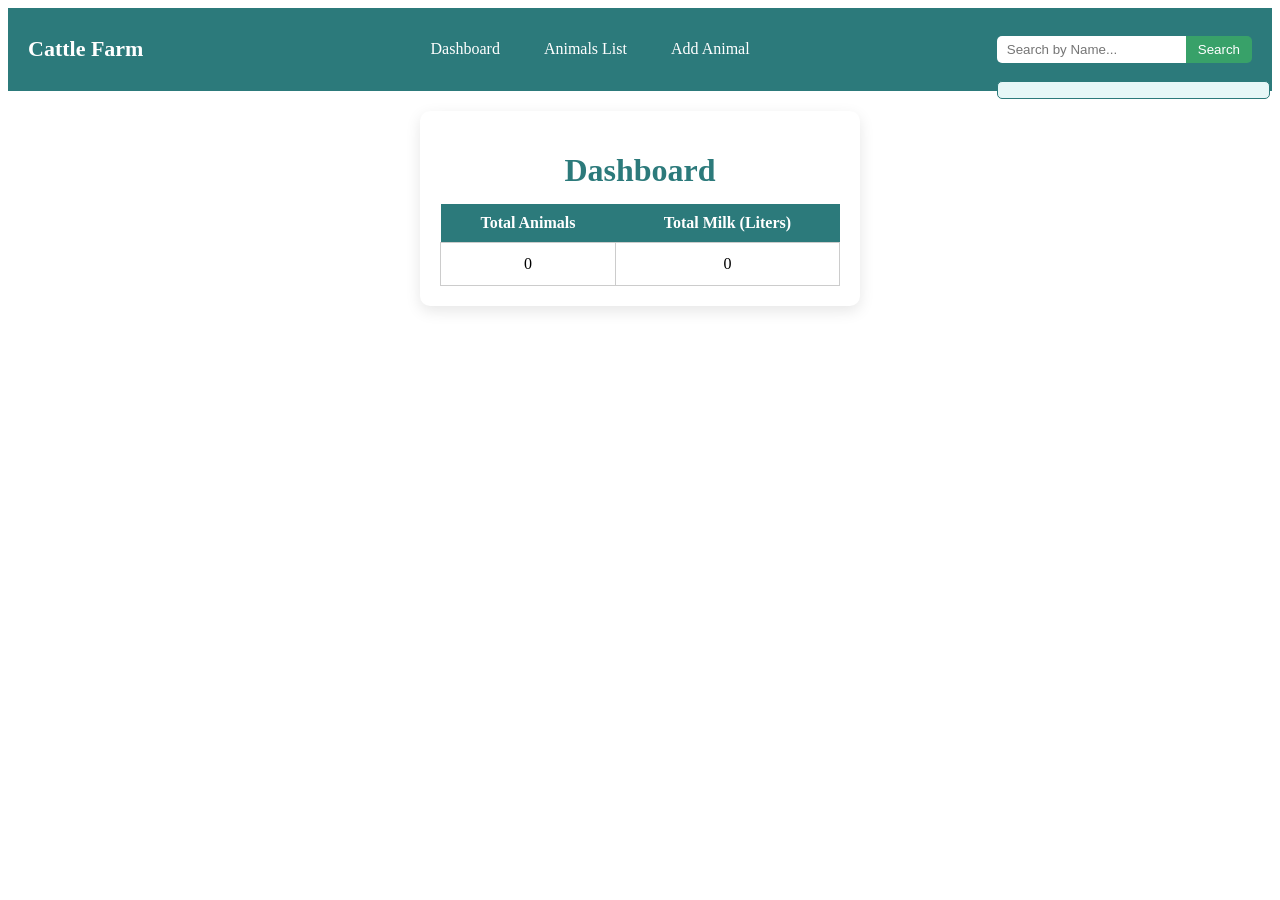
<file: index.html>
<!DOCTYPE html>
<html lang="en">
<head>
  <meta charset="UTF-8">
  <meta name="viewport" content="width=device-width, initial-scale=1.0">
  <title>Dashboard</title>
  <link rel="stylesheet" href="navbar.css">
  <style>
    /* Search result styling */
    #searchResult {
      margin-top: 10px;
      padding: 8px;
      border-radius: 5px;
      font-weight: bold;
    }
    #searchResult p {
      margin: 0;
    }
  </style>
</head>
<body>
  <nav class="navbar">
    <h2 class="logo">Cattle Farm</h2>

    <ul class="nav-links">
      <li><a href="#">Dashboard</a></li>
      <li><a href="Animals-list.html">Animals List</a></li>
      <li><a href="add-list.html">Add Animal</a></li>
    </ul>

    <div class="search-box">
      <input type="search" placeholder="Search by Name...">
      <button>Search</button>
      <div id="searchResult"></div>
    </div>
  </nav>

  <div class="dashboard">
    <h1>Dashboard</h1>
    <table>
      <tr>
        <th>Total Animals</th>
        <th>Total Milk (Liters)</th>
      </tr>
      <tr>
        <td id="totalAnimals">0</td>
        <td id="totalMilk">0</td>
      </tr>
    </table>
  </div>

<script>
// get animals from localStorage
let animals = JSON.parse(localStorage.getItem("animals")) || [];

// calculate totals
const totalAnimals = animals.length;
let totalMilk = 0;
animals.forEach(a => totalMilk += Number(a.milk));

// display in dashboard
document.getElementById("totalAnimals").innerText = totalAnimals;
document.getElementById("totalMilk").innerText = totalMilk;

// ---- Search Functionality ----
const searchInput = document.querySelector(".search-box input");
const searchButton = document.querySelector(".search-box button");
const searchResultDiv = document.getElementById("searchResult");

searchButton.addEventListener("click", function() {
  const query = searchInput.value.trim().toLowerCase();

  if(query === "") {
    searchResultDiv.innerHTML = "<p>Please enter a name to search.</p>";
    return;
  }

  // search in animals array
  const found = animals.find(a => a.name.toLowerCase() === query);

  if(found) {
    searchResultDiv.innerHTML = `
      <p style="color:green;"><strong>Found:</strong> ${found.name} | Type: ${found.type} | Age: ${found.age} | Milk: ${found.milk} L/day</p>
    `;
  } else {
    searchResultDiv.innerHTML = `<p style="color:red;"><strong>Not found in list</strong></p>`;
  }

  searchInput.value = "";
});
</script>
</body>
</html>
</file>
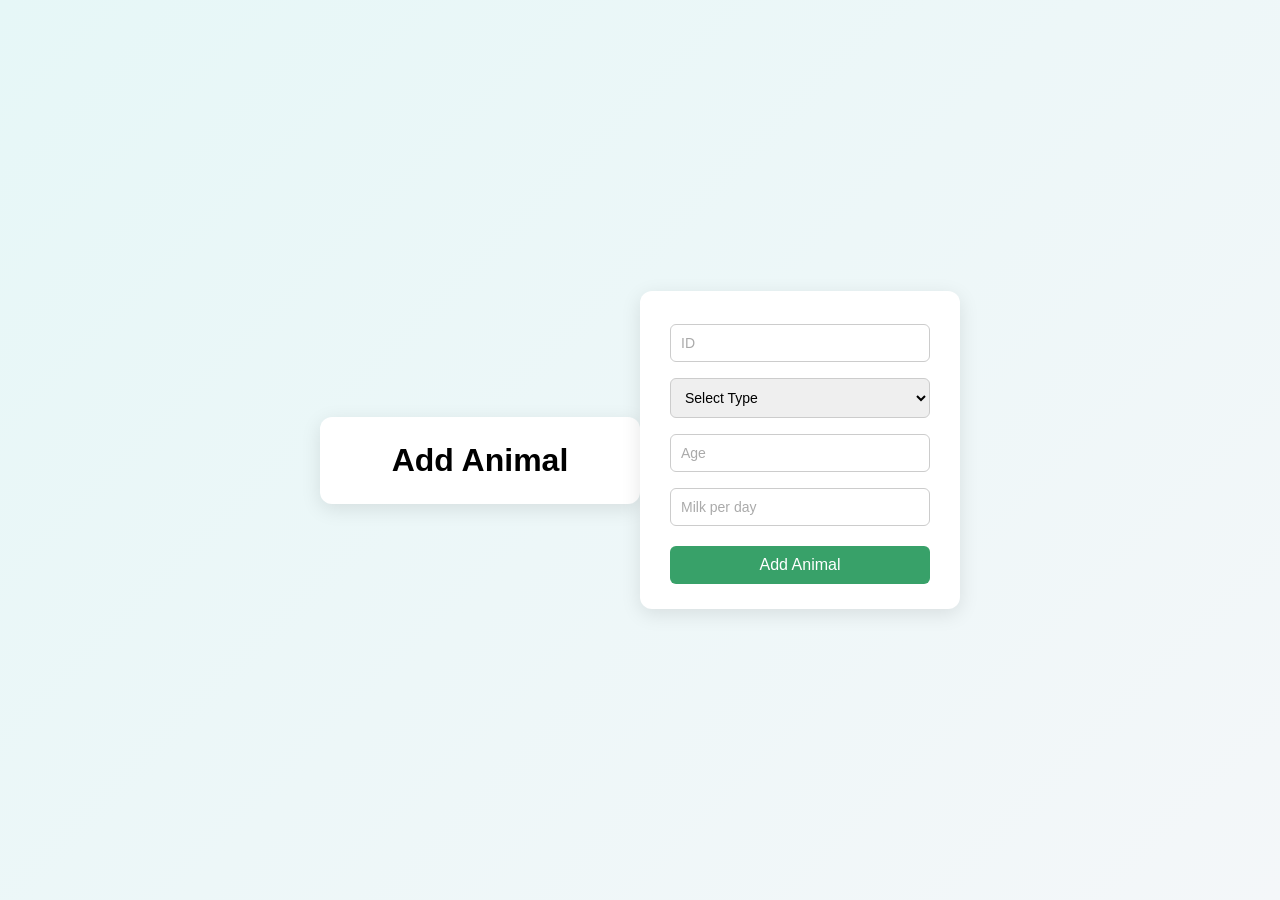
<file: add-list.html>
<!DOCTYPE html>
<html>
<head>
  <title>Add Animal</title>
  <link rel="stylesheet" href="add-list.css">
</head>
<body>

<h1>Add Animal</h1>

<form id="animalForm">
  <input type="number" id="id" placeholder="ID" required>

    

    <select required id="type">
      <option value="">Select Type</option>
      <option>Cow</option>
      <option>Buffalo</option>
    </select>
  <input type="number" id="age" placeholder="Age" required>
  <input type="number" id="milk" placeholder="Milk per day" required>
  <button type="submit">Add Animal</button>
</form>

<script>
const form = document.getElementById("animalForm");

form.addEventListener("submit", function(e) {
  e.preventDefault();

  // get existing animals from localStorage
  let animals = JSON.parse(localStorage.getItem("animals")) || [];

  // create new animal object
  const animal = {
    name: document.getElementById("id").value,
    type: document.getElementById("type").value,
    age: document.getElementById("age").value,
    milk: document.getElementById("milk").value
  };

  // add to array
  animals.push(animal);

  // save back to localStorage
  localStorage.setItem("animals", JSON.stringify(animals));

  // clear form
  form.reset();

  alert("Animal added successfully ✅");
});
</script>

</body>
</html>
</file>
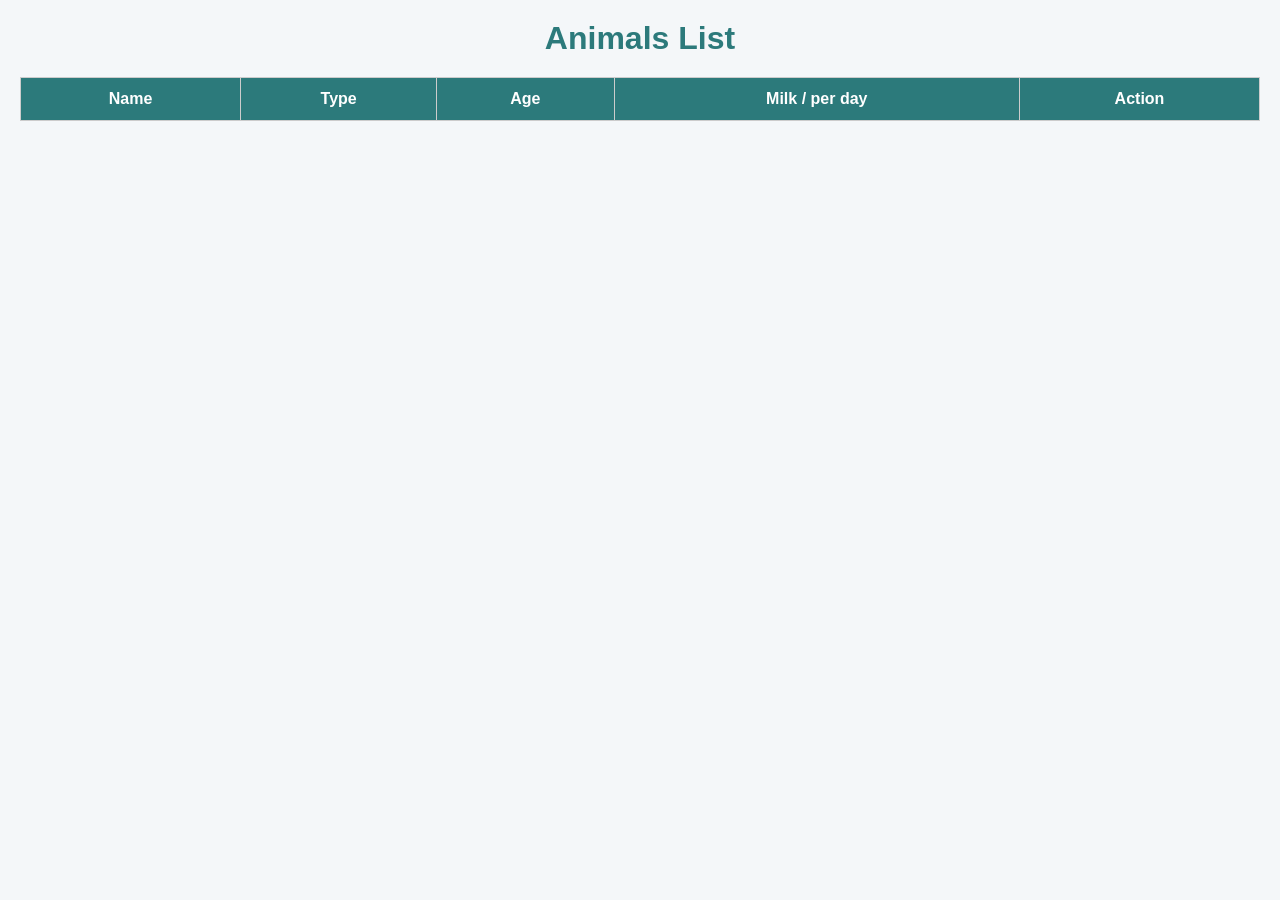
<file: Animals-list.html>
<!DOCTYPE html>
<html>

<head>
  <title>Animals List</title>
  <link rel="stylesheet" href="Animals-list.css">
</head>
<body>

<h1>Animals List</h1>

<table border="1">
  <thead>
    <tr>
      <th>Name</th>
      <th>Type</th>
      <th>Age</th>
      <th>Milk / per day </th>
      <th>Action</th>
    </tr>
  </thead>
  <tbody id="tableBody">
    <!-- rows will be inserted here -->
  </tbody>
</table>

<script>
const tableBody = document.getElementById("tableBody");

// get animals from localStorage
let animals = JSON.parse(localStorage.getItem("animals")) || [];

// function to display table
function displayAnimals() {
  tableBody.innerHTML = "";

  animals.forEach((a, index) => {
    tableBody.innerHTML += `
      <tr>
        <td>${a.name}</td>
        <td>${a.type}</td>
        <td>${a.age}</td>
        <td>${a.milk}</td>
        <td>
          <button class="edit" onclick="editAnimal(${index})">Edit</button>
          <button class="delete" onclick="deleteAnimal(${index})">Delete</button>
        </td>
      </tr>
    `;
  });
}

// delete function
function deleteAnimal(index) {
  if(confirm("Are you sure you want to delete this animal?")) {
    animals.splice(index, 1); // remove from array
    localStorage.setItem("animals", JSON.stringify(animals)); // update localStorage
    displayAnimals(); // refresh table
  }
}

// edit function
function editAnimal(index) {
  const animal = animals[index];
  const name = prompt("Edit Name:", animal.name);
  const type = prompt("Edit Type:", animal.type);
  const age = prompt("Edit Age:", animal.age);
  const milk = prompt("Edit Milk per day:", animal.milk);

  if(name && type && age && milk) {
    animals[index] = { name, type, age, milk };
    localStorage.setItem("animals", JSON.stringify(animals));
    displayAnimals();
  }
}

// initial display
displayAnimals();
</script>

</body>
</html>
</file>
<file: navbar.css>
/* ===== Navbar ===== */
.navbar {
  display: flex;
  justify-content: space-between;
  align-items: center;
  background-color: #2c7a7b;
  padding: 10px 20px;
  color: white;
  flex-wrap: wrap;
}

.navbar .logo {
  font-size: 22px;
  font-weight: bold;
}

/* Links */
.nav-links {
  list-style: none;
  display: flex;
  margin: 0;
}

.nav-links li {
  margin: 0 10px;
}

.nav-links a {
  text-decoration: none;
  color: white;
  padding: 8px 12px;
  border-radius: 5px;
  transition: 0.3s;
}

.nav-links a:hover {
  background-color: #285e61;
}

/* Search Box */
.search-box {
  display: flex;
  align-items: center;
  position: relative;
}

.search-box input {
  padding: 6px 10px;
  border: none;
  border-radius: 5px 0 0 5px;
  outline: none;
}

.search-box button {
  padding: 6px 12px;
  border: none;
  background-color: #38a169;
  color: white;
  border-radius: 0 5px 5px 0;
  cursor: pointer;
  transition: 0.3s;
}

.search-box button:hover {
  background-color: #2f855a;
}

/* Search Result */
#searchResult {
  position: absolute;
  top: 35px;
  left: 0;
  width: 100%;
  padding: 6px 10px;
  background: #e6f7f7;
  border: 1px solid #2c7a7b;
  border-radius: 5px;
  font-size: 14px;
  z-index: 10;
}

/* ===== Dashboard Table ===== */
.dashboard {
  background: white;
  padding: 20px;
  margin: 20px auto;
  width: 400px;
  border-radius: 10px;
  box-shadow: 0 5px 15px rgba(0,0,0,0.1);
  text-align: center;
}

.dashboard h1 {
  margin-bottom: 15px;
  color: #2c7a7b;
}

.dashboard table {
  width: 100%;
  border-collapse: collapse;
}

.dashboard th {
  background-color: #2c7a7b;
  color: white;
  padding: 10px;
}

.dashboard td {
  padding: 12px;
  border: 1px solid #ccc;
  font-size: 16px;
}
</file>
<file: add-list.css>
/* ===== Reset ===== */
* {
  margin: 0;
  padding: 0;
  box-sizing: border-box;
}

/* Body styling */
body {
  font-family: Arial, sans-serif;
  background: linear-gradient(135deg, #e6f7f7, #f4f7f9);
  height: 100vh;
  display: flex;
  justify-content: center;
  align-items: center;
}

/* Form container */
form {
  background: white;
  padding: 25px 30px;
  border-radius: 12px;
  box-shadow: 0 5px 20px rgba(0,0,0,0.1);
  width: 320px;
  text-align: center;
}

/* Heading */
/* Heading */
h1 {
  display: flex;
  flex-direction: column;  /* vertical stacking */
  align-items: center;     /* center inputs horizontally */
  background: white;
  padding: 25px 30px;
  border-radius: 12px;
  box-shadow: 0 5px 20px rgba(0,0,0,0.1);
  width: 320px;
  text-align: center;      /* heading + inputs center aligned */
  margin-top: 20px;
}
/* Input fields */
input, select {
  width: 100%;
  padding: 10px;
  margin: 8px 0;
  border: 1px solid #ccc;
  border-radius: 6px;
  outline: none;
  font-size: 14px;
}

/* Focus effect */
input:focus, select:focus {
  border-color: #2c7a7b;
}

/* Button */
button {
  width: 100%;
  padding: 10px;
  margin-top: 12px;
  background-color: #38a169;
  color: white;
  font-size: 16px;
  border: none;
  border-radius: 6px;
  cursor: pointer;
  transition: 0.3s;
}

button:hover {
  background-color: #2f855a;
}

/* Placeholder style */
input::placeholder {
  color: #aaa;
  font-size: 14px;
}
</file>
<file: Animals-list.css>
/* Reset */
* {
  margin: 0;
  padding: 0;
  box-sizing: border-box;
}

/* Body */
body {
  font-family: Arial;
  background: #f4f7f9;
  padding: 20px;
}

/* Container */
.table-container {
  background: white;
  padding: 20px;
  border-radius: 10px;
  max-width: 800px;
  margin: auto;
  box-shadow: 0 5px 15px rgba(0,0,0,0.1);
}

/* Heading */
h1 {
  text-align: center;
  margin-bottom: 20px;
  color: #2c7a7b;
}

/* Table */
table {
  width: 100%;
  border-collapse: collapse;
}

thead {
  background: #2c7a7b;
  color: white;
}

th, td {
  padding: 12px;
  text-align: center;
  border: 1px solid #ccc;
}

/* Alternate rows */
tbody tr:nth-child(even) {
  background: #f9f9f9;
}

/* Buttons */
button {
  padding: 6px 12px;
  border: none;
  border-radius: 5px;
  cursor: pointer;
  color: white;
  margin: 0 3px;
  transition: 0.3s;
}

/* Edit button */
button.edit {
  background: #38a169;
}

button.edit:hover {
  background: #2f855a;
}

/* Delete button */
button.delete {
  background: #e53e3e;
}

button.delete:hover {
  background: #c53030;
}
</file>
